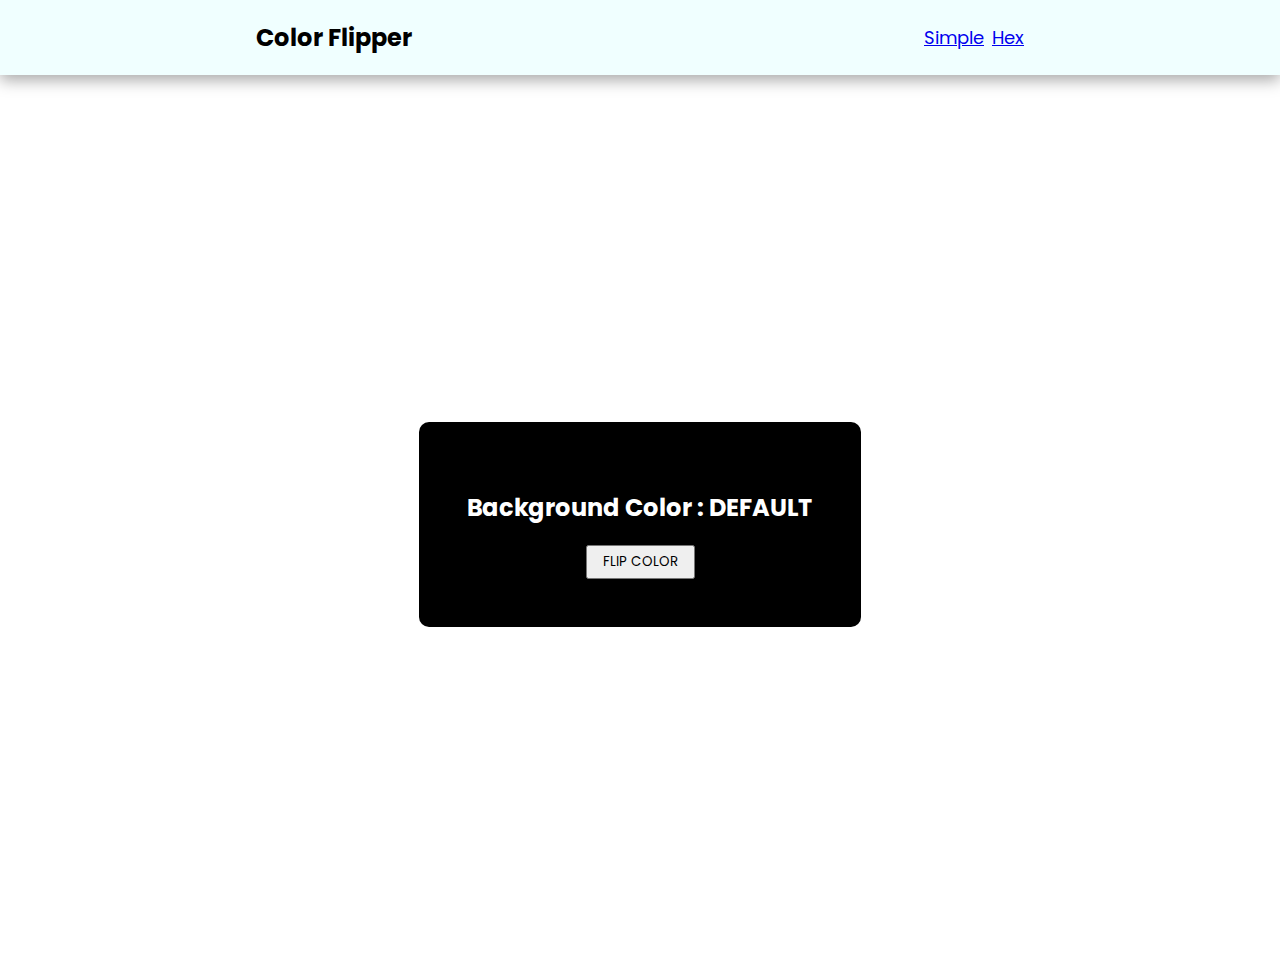
<file: index.html>
<!DOCTYPE html>
<html>
  <head>
    <meta charset="UTF-8" />
    <title>Color Flipper</title>
    <script src="index.js" defer></script>
    <link rel="stylesheet" href="style.css" />
  </head>

  <body>
    <div class="nav-bar">
      <h2>Color Flipper</h2>
      <div class="nav-links">
        <p><a href="index.html">Simple</a></p>
        <p><a href="hex.html">Hex</a></p>
      </div>
    </div>
    <main>
      <div class="container">
        <h2>Background Color : <span class="color-value">DEFAULT </span></h2>
        <button class="color-flip">FLIP COLOR</button>
      </div>
    </main>
  </body>
</html>
</file>
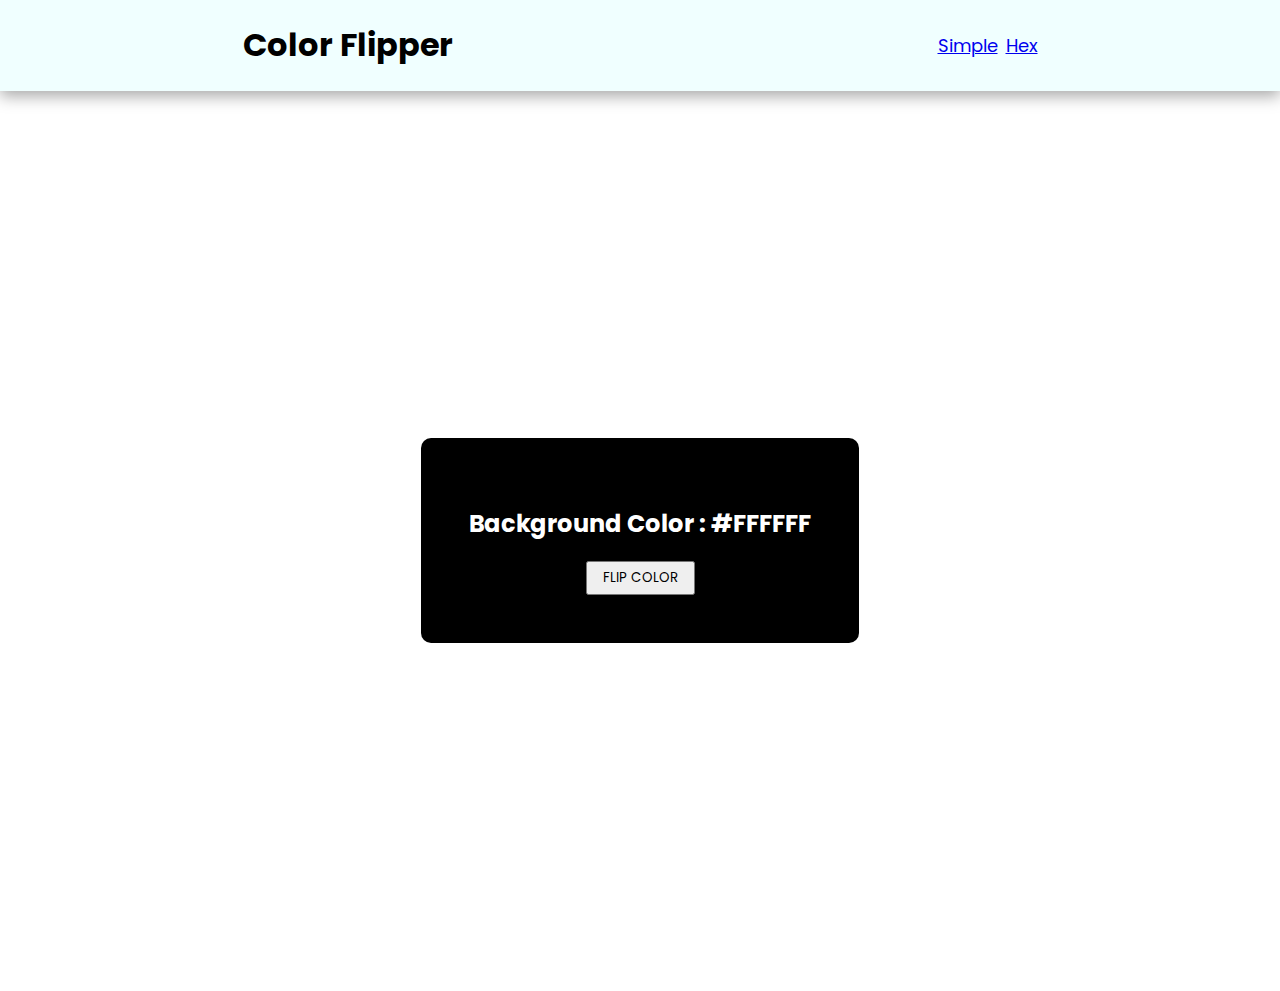
<file: hex.html>
<!DOCTYPE html>
<html>
  <head>
    <meta charset="UTF-8" />
    <title>Color Flipper</title>
    <script src="hex.js" defer></script>
    <link rel="stylesheet" href="style.css" />
  </head>

  <body>
    <nav>
      <div class="nav-bar">
        <h1>Color Flipper</h1>
        <div class="nav-links">
          <p><a href="index.html">Simple</a></p>
          <p><a href="hex.html">Hex</a></p>
        </div>
      </div>
    </nav>
    <main>
      <div class="container">
        <h2>Background Color : <span class="color-value">#FFFFFF</span></h2>
        <button class="color-flip">FLIP COLOR</button>
      </div>
    </main>
  </body>
</html>
</file>
<file: style.css>
@import url("https://fonts.googleapis.com/css2?family=Poppins:ital,wght@0,400;1,300&display=swap");

body {
  padding: 0px;
  margin: 0px;
  font-family: Poppins;
}

.nav-bar {
  background-color: azure;
  box-shadow: rgba(0, 0, 0, 0.35) 0px 5px 15px;
  display: flex;
  justify-content: space-around;
  align-items: center;
}

.nav-links {
  width: 100px;
  display: flex;
  justify-content: space-between;
  font-size: large;
  align-items: center;
}

main {
  height: 100vh;
  width: 100vw;
  display: flex;
  align-items: center;
  justify-content: center;
}

.container {
  display: flex;
  align-items: center;
  justify-content: center;
  flex-direction: column;
  background-color: black;
  color: white;
  padding: 3rem;
  border-radius: 10px;
}

.color-flip {
  font-family: Poppins;
  padding: 5px 15px 5px 15px;
}
</file>
